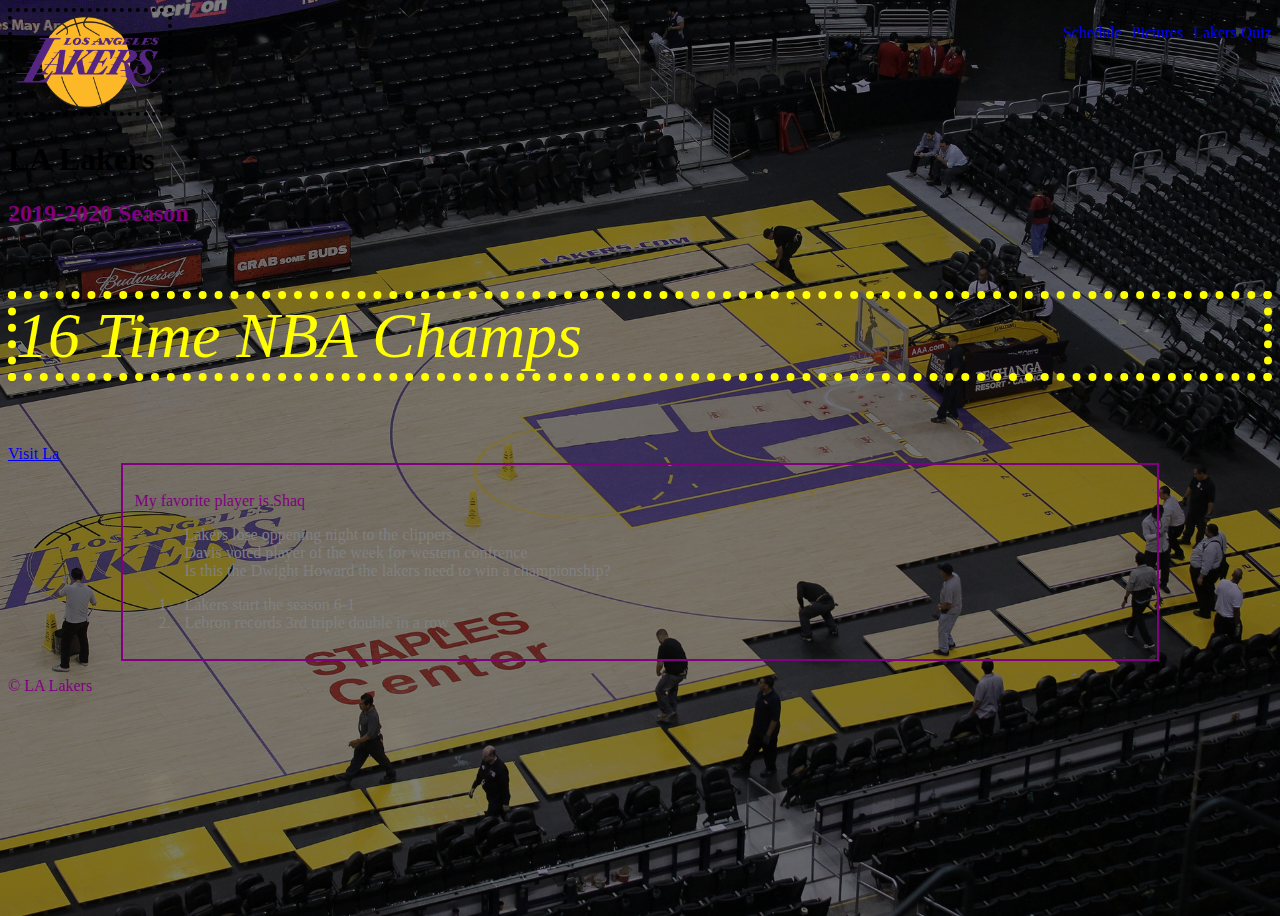
<file: index.html>
<!DOCTYPE html>
<html lang="en">

<head>


    <meta charset="utf-8">
    <title>My Title</title>
    <link rel="stylesheet" type="text/css" href="css/styles.css">


    <style>
        li {
            color: gray
        }
    </style>
</head>

<body>
    <header>
        <nav>

            <a href="index.html"><img src="images/lakerslogo.png" alt="Lakers Logo" height="100"></a>

            <ul>
                <li><a href="schedule.html">Schedule</a></li>
                <li><a href="pictures.html">Pictures</a></li>
                <li><a href="lakersquiz.html">Lakers Quiz</a></li>
            </ul>
        </nav>
    </header>


    <main class="flexboxmasterswitch">






        <h1 class="topheading">LA Lakers</h1>
        <h2>2019-2020 Season</h2>
        <p id="new">16 Time NBA Champs</p>
        <a href="www.visitla.com"> Visit La </a>

        <div class="centered">

            <div class="container background--purple ">

                <p> My favorite player is Shaq</p>
            </div>

            <ul>
                <li>Lakers lose oppening night to the clippers</li>
                <li> Davis voted player of the week for western confrence</li>
                <li>Is this the Dwight Howard the lakers need to win a championship?</li>

            </ul>
            <ol>
                <li>Lakers start the season 6-1</li>
                <li> Lebron records 3rd triple double in a row</li>


            </ol>

        </div>
    </main>

    <p>&copy; LA Lakers</p>




</body></html>
</file>
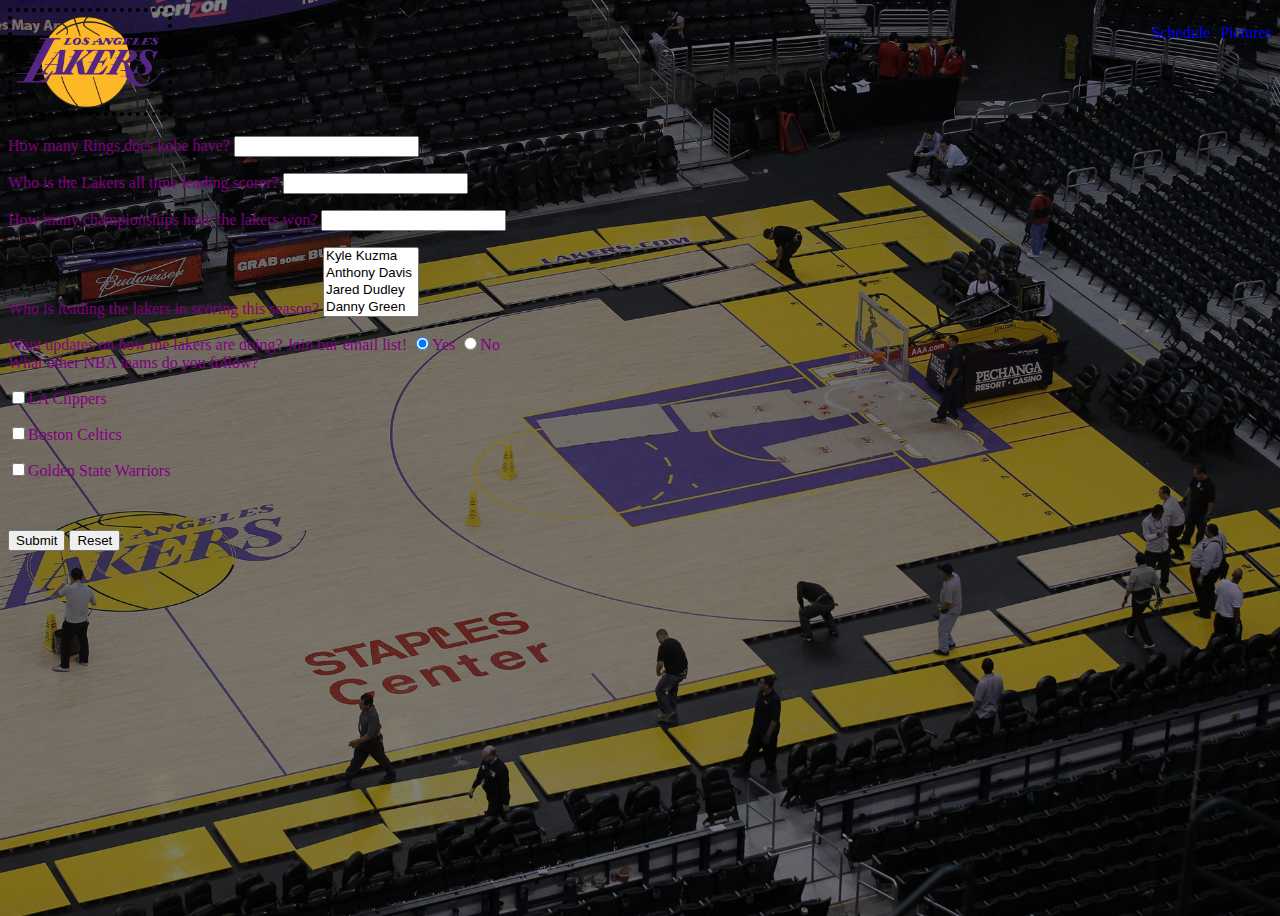
<file: lakersquiz.html>
<!DOCTYPE html>
<html lang="en">

<head>
    <meta charset="utf-8">
    <title>Contact</title>
    <link rel="stylesheet" type="text/css" href="css/styles.css" css/styles.css> </head> <body>

    <header>
        <nav>

            <a href="index.html"><img src="images/lakerslogo.png" alt="Lakers Logo" height="100"></a>

            <ul>
                <li><a href="schedule.html">Schedule</a></li>
                <li><a href="pictures.html">Pictures</a></li>

            </ul>
        </nav>
    </header>

    <main>
        <form action="results.html">
            <p>
                <label for="Rings">How many Rings does kobe have? </label>
                <input type="text" name="Rings" id="Rings">
            </p>
            <p>
                <label for="scorer">Who is the Lakers all time leading scorer?</label>
                <input type="text" name="scorer" id="scorer">
            </p>
            <p>
                <label for="champion">How many championships have the lakers won? </label>
                <input type="text" name="champion" id="champion">
            </p>
            <p>
                <label for="leading">Who is leading the lakers in scoring this season?</label>
                <select name="leading" id="leading" multiple>
                    <option value="kuz">Kyle Kuzma</option>
                    <option value="ad">Anthony Davis</option>
                    <option value="dud">Jared Dudley</option>
                    <option value="green">Danny Green</option>
                    <option value="AD">Anthony Davis</option>
                    <option value="howard">Dwight Howard</option>
                </select>
            </p>
            <div class="radio-buttons">
                <label>Want updates on how the lakers are doing? Join our email list! </label>
                <input type="radio" name="join-newsletter" value="Yes" checked>Yes
                <input type="radio" name="join-newsletter" value="No">No
            </div>

            <label>What other NBA teams do you follow?</label>
            <div class="checkbox-group">
                <p class="checkbox-item"><input type="checkbox" name="team" value="clippers">LA Clippers</p>
                <p class="checkbox-item"><input type="checkbox" name="team" value="celtics">Boston Celtics</p>
                <p class="checkbox-item"><input type="checkbox" name="team" value="warriors">Golden State Warriors</p>
            </div>

            <br>
            <p>
                <label></label>
                <input type="submit" value="Submit">
                <input type="reset" value="Reset">
            </p>
        </form>

    </main>
    </body>

</html>
</file>
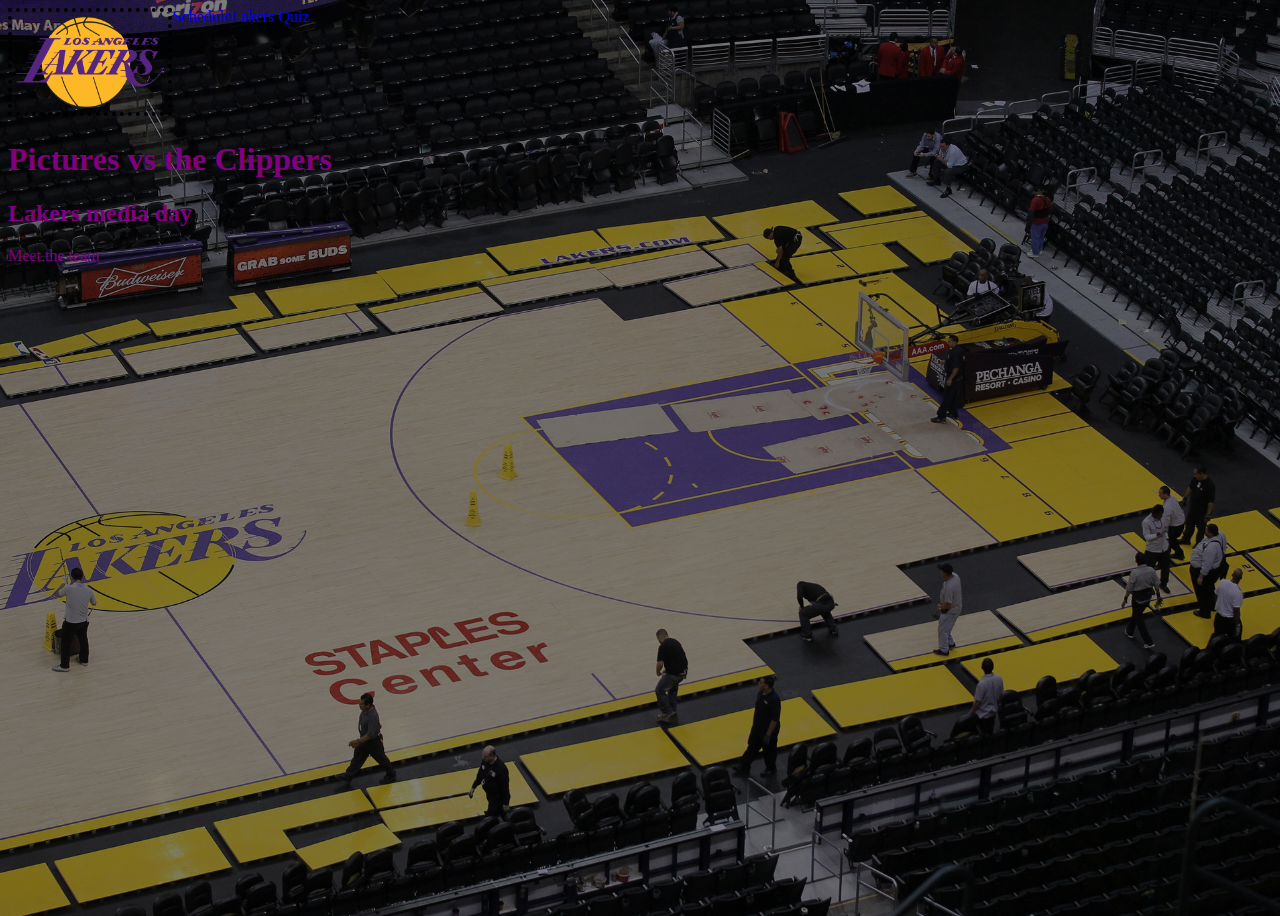
<file: pictures.html>
<!DOCTYPE html>
<html lang="en">

<head>
    <meta charset="utf-8">
    <title>Lakers Pictures</title>
    <link rel="stylesheet" type="text/css" href="css/styles.css">
</head>

<body>
    <header>
        <nav>
               <a href="index.html"><img src="images/lakerslogo.png" alt="Lakers Logo" height="100"></a>
            

            <a href="schedule.html">Schedule</a>
            <a href="lakersquiz.html">Lakers Quiz</a>

        </nav>
    </header>




    <h1>Pictures vs the Clippers</h1>
    <h2>Lakers media day</h2>
    <p>Meet the team </p>
</body>

</html>
</file>
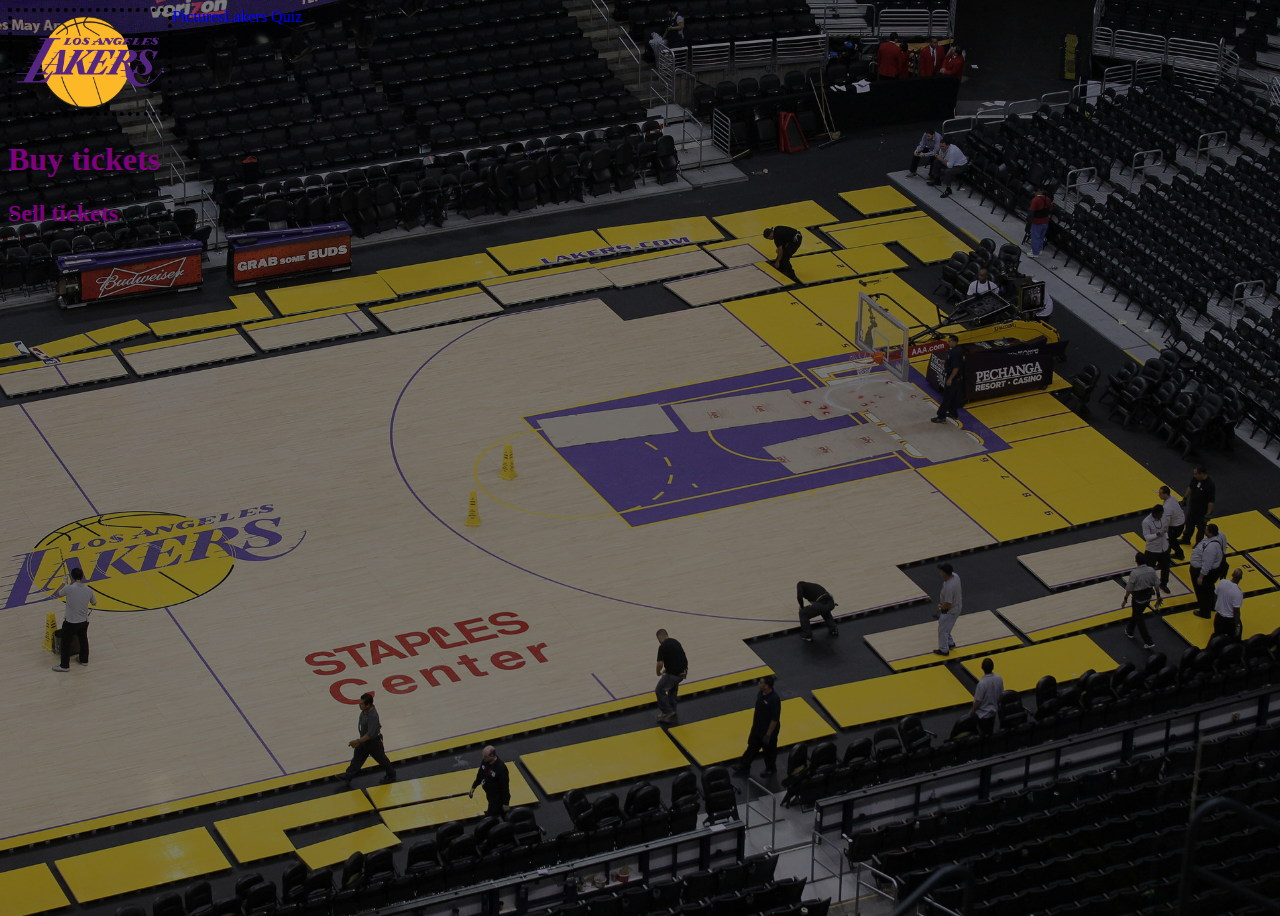
<file: schedule.html>
<!DOCTYPE html>
<html lang="en">
<head>
    <meta charset="utf-8">
    <title>Lakers Schedule</title>
    <link rel="stylesheet" type="text/css" href="css/styles.css">
</head>
<body>
    
    <header>
        <nav>
                <a href="index.html"><img src="images/lakerslogo.png" alt="Lakers Logo" height="100"></a>
            

            
            <a href="pictures.html">Pictures</a>
            <a href="lakersquiz.html">Lakers Quiz</a>

        </nav>
    </header>
    
    <h1>Buy tickets</h1>
    <h2>Sell tickets</h2>
    <p></p>
</body>
</html>
</file>
<file: css/styles.css>
body {
    color: purple;
    background-color: lightgray;
    font-family: fantasy;
    background-image: linear-gradient(rgba(0, 0, 0, .5), rgba(0, 0, 0, .5)), url(../../images/background.jpg);
    background-size: cover;
    background-position: center;
    min-height: 100vh;
}

.black-span {
    color: black;
}




header nav {
    display: flex;
    /*    flex-direction: column;*/
}

header nav ul {
    display: flex;
    justify-content: flex-end;
}

ul {
    flex: 1;
    list-style-type: none;
}

li {
    padding: 0px 0px 0px 10px;
}

.centered {
    color: purple;

    padding: 11px 11px 11px 11px;
    border: 2px solid;
    margin: 0 auto 0 auto;
    width: 80%;
}

header nav a {
    text-decoration: none;
}

h1,
h2 {
    color: purple;
}

.topheading {
    color: black;
}

#new {

    color: yellow;
    font-style: italic;
    font-size: 4em;
    border: 8px dotted yellow
}


img {

    border: 4px dotted black
}
</file>
